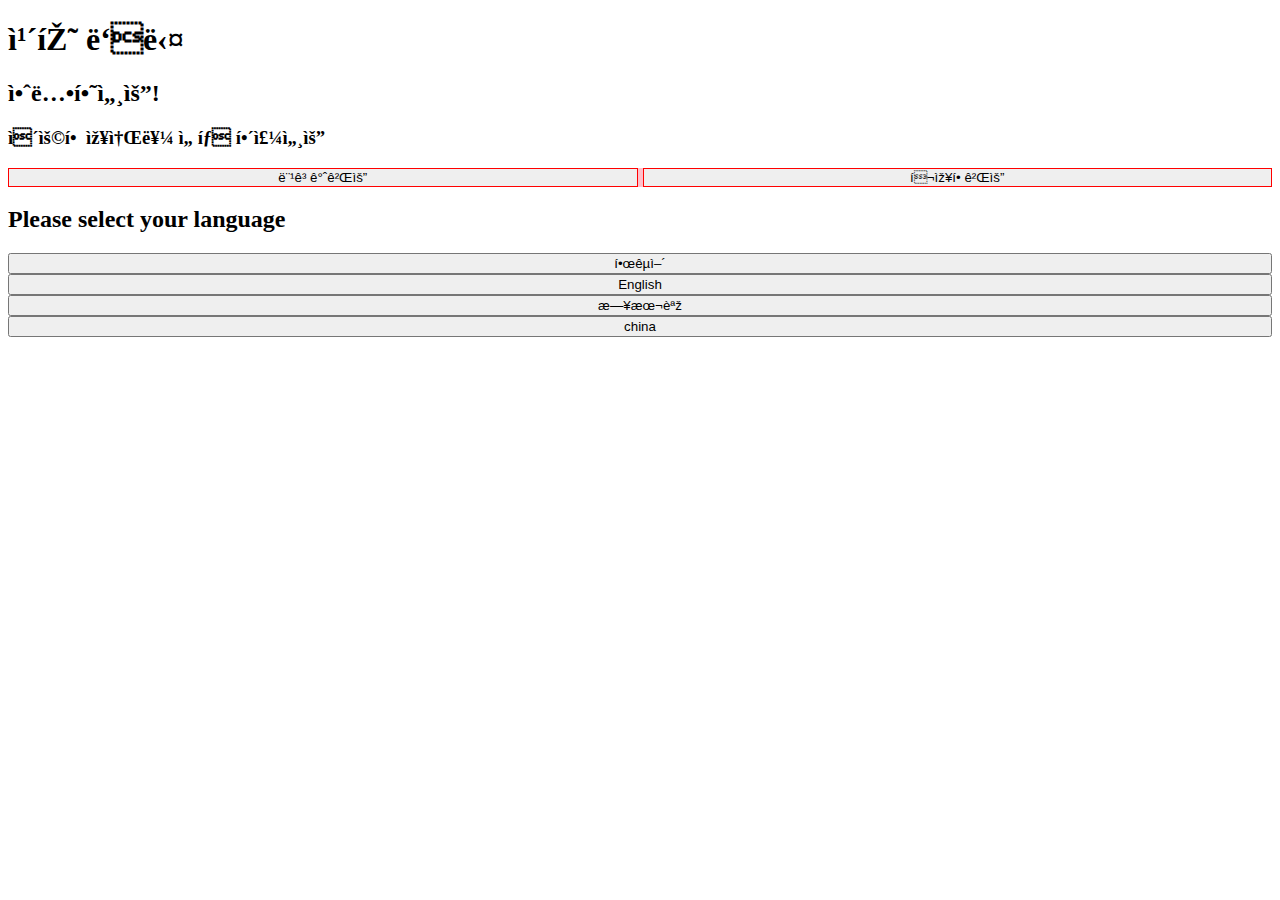
<file: index.html>
<!DOCTYPE html>
<html>
  <head>
    <meta charset="uft-8" />
    <title>두번째 다락방 카페 두다</title>
    <link rel="stylesheet" href="index.css" />
    <script src="index.js"></script>
  </head>
  <body>
    <h1>카페 두다</h1>
    <h2>안녕하세요!</h2>
    <h3>이용할 장소를 선택 해주세요</h3>
    <div id="select_location">
      <input type="button" class="select-button" value="먹고갈게요" onclick="location.href='order.html'" />
      <input type="button" class="select-button" value="포장할게요" onclick="location.href='order.html'" />
    </div>
    <h2>Please select your language</h2>
    <div id="select_language">
      <input type="button" value="한국어" />
      <input type="button" value="English" />
      <input type="button" value="日本語" />
      <input type="button" value="china" />
    </div>
  </body>
</html>
</file>
<file: index.css>
#select_location {
  background-color: pink;
  display: grid;
  grid-template-columns: 1fr 1fr;
  grid-column-gap: 5px;
}
.select-button {
  width: 100%;
  border: 1px solid red;
}

#select_language {
  display: grid;
}
.container {
  display: grid;
  /*grid-template-columns: 200px 200px 500px;*/
  /*grid-template-columns: 100px 2fr 1fr;*/
  grid-template-columns: 1fr 1fr 1fr;
  /*grid-template-rows: 100px 2fr 1fr;*/
  /*grid-template-rows: 200px 200px 500px;*/
  grid-template-rows: 1fr 1fr 1fr;
}

.item {
  border: 1px solid gray;
}
</file>
